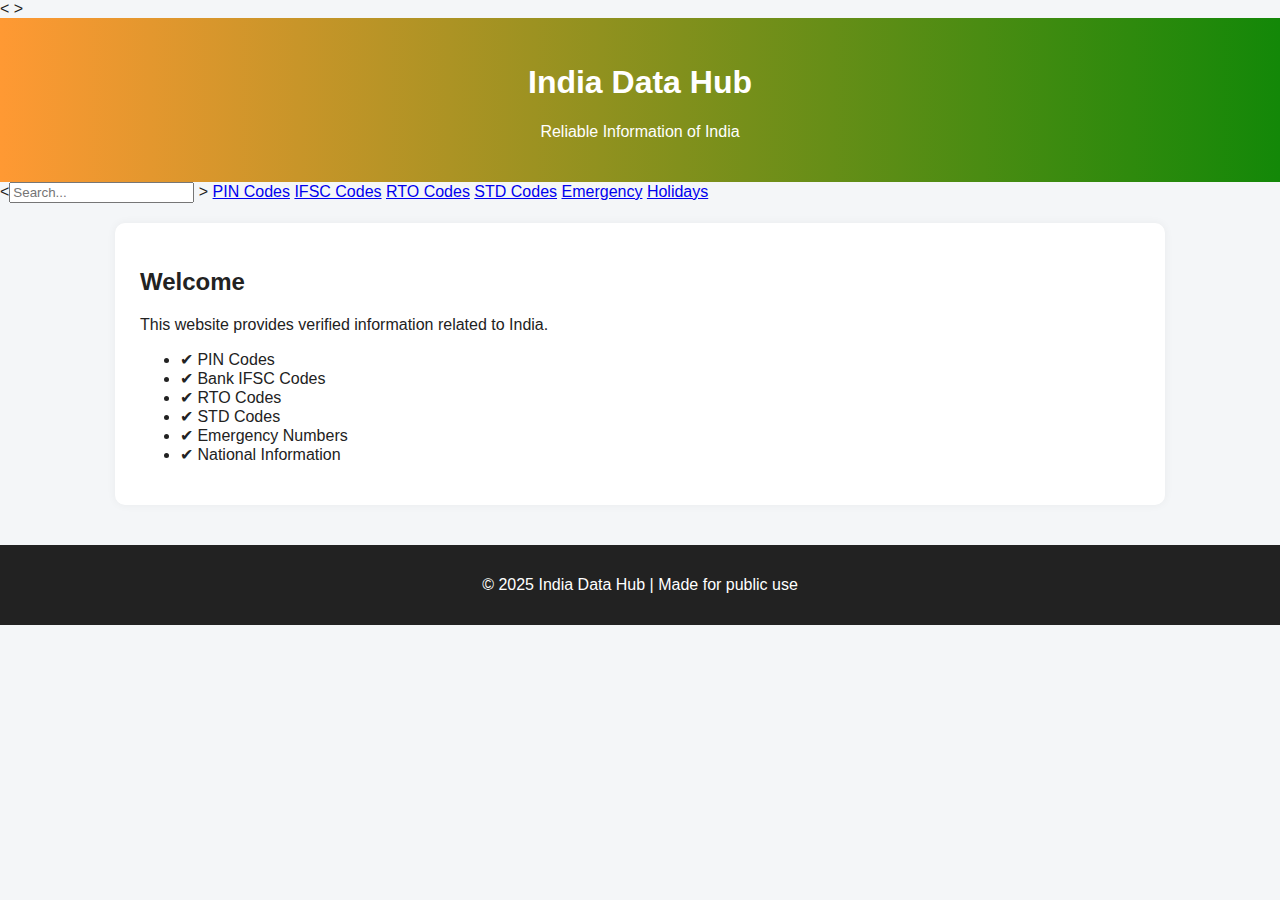
<file: index.html>
<!DOCTYPE html>
<html lang="en">
<<title>India Data Hub – PIN Codes, IFSC, RTO, STD Codes</title>
<meta name="description" content="India Data Hub provides accurate PIN codes, IFSC codes, RTO codes, STD codes, emergency numbers and official Indian information.">
<meta name="keywords" content="India data, PIN codes, IFSC codes, RTO codes, STD codes, India information">
<meta name="author" content="India Data Hub">
<meta name="robots" content="index, follow">
>
    <meta charset="UTF-8">
    <title>India Data Hub</title>
    <meta name="description" content="India information like PIN codes, IFSC codes, RTO codes, STD codes, holidays and more.">
    <link rel="stylesheet" href="css/style.css">
</head>
<script>
function searchData() {
  let input = document.getElementById("searchBox").value.toLowerCase();
  let items = document.querySelectorAll("li, tr");

  items.forEach(item => {
    if (item.innerText.toLowerCase().includes(input)) {
      item.style.display = "";
    } else {
      item.style.display = "none";
    }
  });
}
</script>
<body>

<header>
    <h1>India Data Hub</h1>
    <p>Reliable Information of India</p>
</header>

<<input type="text" id="searchBox" placeholder="Search..." onkeyup="searchData()">
>
    <a href="data/pin-codes.html">PIN Codes</a>
    <a href="data/ifsc-codes.html">IFSC Codes</a>
    <a href="data/rto-codes.html">RTO Codes</a>
    <a href="data/std-codes.html">STD Codes</a>
    <a href="data/emergency-numbers.html">Emergency</a>
    <a href="data/holidays.html">Holidays</a>
</nav>

<section class="content">
    <h2>Welcome</h2>
    <p>This website provides verified information related to India.</p>

    <ul>
        <li>✔ PIN Codes</li>
        <li>✔ Bank IFSC Codes</li>
        <li>✔ RTO Codes</li>
        <li>✔ STD Codes</li>
        <li>✔ Emergency Numbers</li>
        <li>✔ National Information</li>
    </ul>
</section>

<footer>
    <p>© 2025 India Data Hub | Made for public use</p>
</footer>

</body>
</html>
</file>
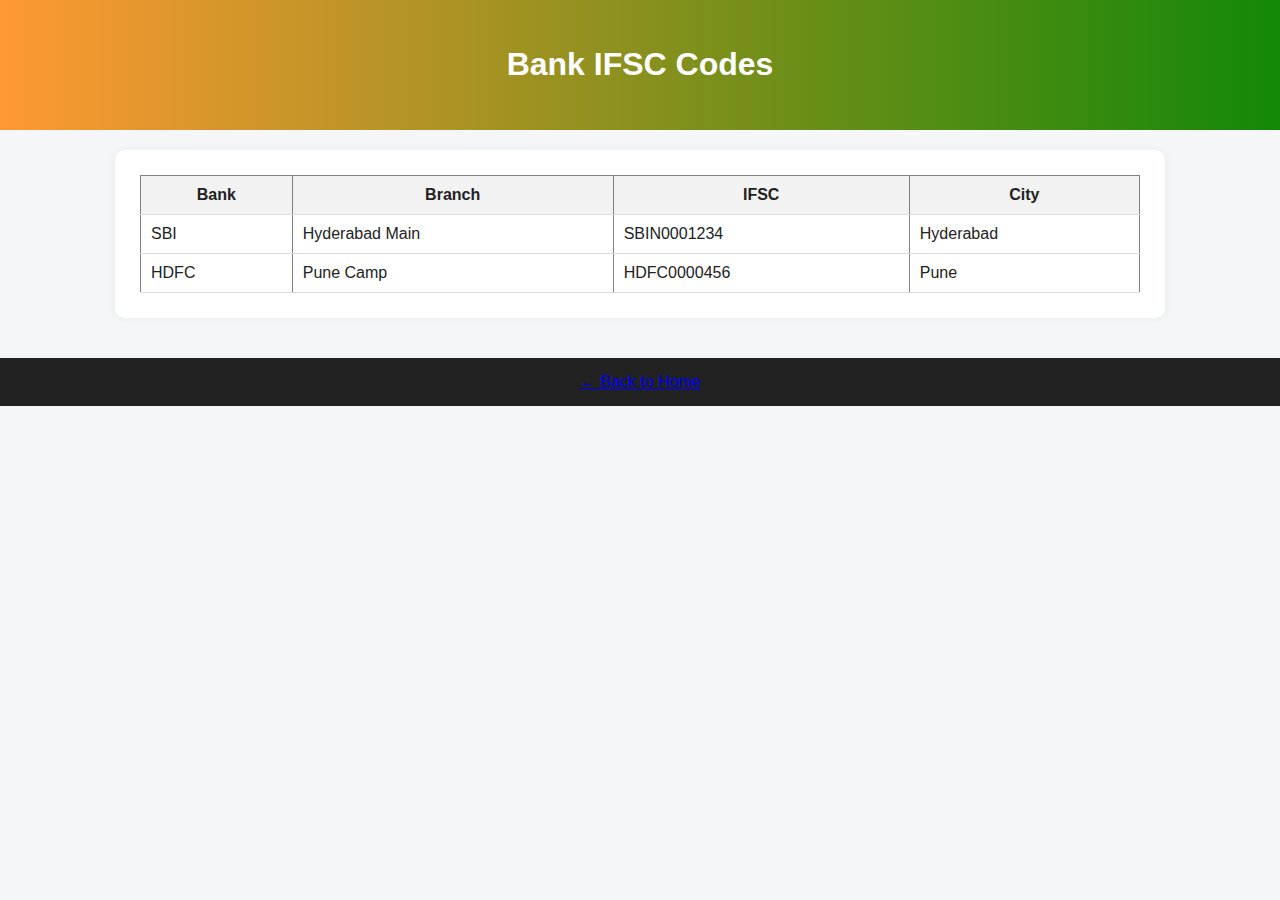
<file: data/ifsc-codes.html>
<!DOCTYPE html>
<html>
<head>
    <title>IFSC Codes India</title>
    <link rel="stylesheet" href="../css/style.css">
</head>
<body>

<header><h1>Bank IFSC Codes</h1></header>

<section class="content">
<table border="1" width="100%">
<tr><th>Bank</th><th>Branch</th><th>IFSC</th><th>City</th></tr>
<tr><td>SBI</td><td>Hyderabad Main</td><td>SBIN0001234</td><td>Hyderabad</td></tr>
<tr><td>HDFC</td><td>Pune Camp</td><td>HDFC0000456</td><td>Pune</td></tr>
</table>
</section>

<footer>
    <a href="../index.html">← Back to Home</a>
</footer>

</body>
</html>
</file>
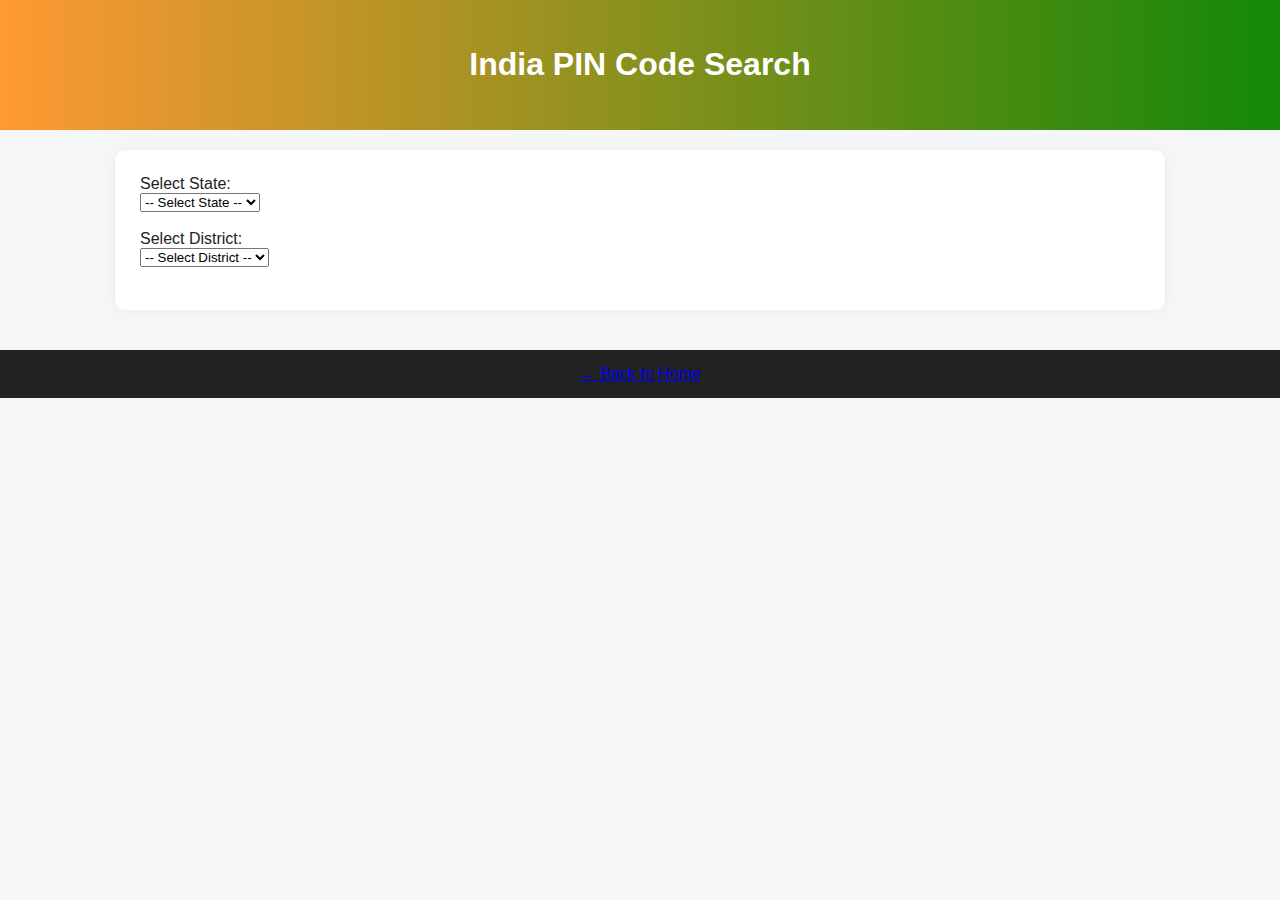
<file: data/pin-codes.html>
<!DOCTYPE html>
<html>
<head>
  <title>India PIN Code Search</title>
  <meta name="description" content="Search India PIN Codes by state and district.">
  <link rel="stylesheet" href="../../css/style.css">
</head>
<body>

<header>
  <h1>India PIN Code Search</h1>
</header>

<div class="content">

  <label>Select State:</label><br>
  <select id="state" onchange="loadDistricts()">
    <option value="">-- Select State --</option>
    <option value="telangana">Telangana</option>
    <option value="maharashtra">Maharashtra</option>
  </select>

  <br><br>

  <label>Select District:</label><br>
  <select id="district" onchange="showPincode()">
    <option value="">-- Select District --</option>
  </select>

  <br><br>

  <div id="result"></div>

</div>

<footer>
  <a href="../../index.html">← Back to Home</a>
</footer>

<script>
const data = {
  telangana: {
    Hyderabad: ["500032", "500081", "500072"],
    "Ranga Reddy": ["501218", "501301"]
  },
  maharashtra: {
    Pune: ["411001", "411005"],
    Mumbai: ["400001", "400002"]
  }
};

function loadDistricts() {
  const state = document.getElementById("state").value;
  const districtSelect = document.getElementById("district");
  districtSelect.innerHTML = "<option value=''>-- Select District --</option>";

  if (!state) return;

  Object.keys(data[state]).forEach(district => {
    let opt = document.createElement("option");
    opt.value = district;
    opt.textContent = district;
    districtSelect.appendChild(opt);
  });
}

function showPincode() {
  const state = document.getElementById("state").value;
  const district = document.getElementById("district").value;
  const result = document.getElementById("result");

  if (!state || !district) return;

  const pins = data[state][district];
  result.innerHTML = `
    <h3>PIN Codes:</h3>
    <ul>
      ${pins.map(pin => `<li>${pin}</li>`).join("")}
    </ul>
  `;
}
</script>

</body>
</html>
</file>
<file: css/style.css>
body {
  font-family: "Segoe UI", Arial, sans-serif;
  margin: 0;
  background: #f4f6f8;
  color: #222;
}

header {
  background: linear-gradient(90deg, #ff9933, #138808);
  color: white;
  padding: 25px;
  text-align: center;
}

nav {
  background: #ffffff;
  padding: 12px;
  text-align: center;
  box-shadow: 0 2px 5px rgba(0,0,0,0.1);
}

nav a {
  color: #333;
  margin: 10px;
  text-decoration: none;
  font-weight: 600;
}

nav a:hover {
  color: #ff6600;
}

.content {
  background: white;
  padding: 25px;
  margin: 20px auto;
  max-width: 1000px;
  border-radius: 10px;
  box-shadow: 0 0 10px rgba(0,0,0,0.05);
}

table {
  width: 100%;
  border-collapse: collapse;
}

th, td {
  padding: 10px;
  border-bottom: 1px solid #ddd;
}

th {
  background: #f2f2f2;
}

footer {
  background: #222;
  color: white;
  text-align: center;
  padding: 15px;
  margin-top: 40px;
}
</file>
